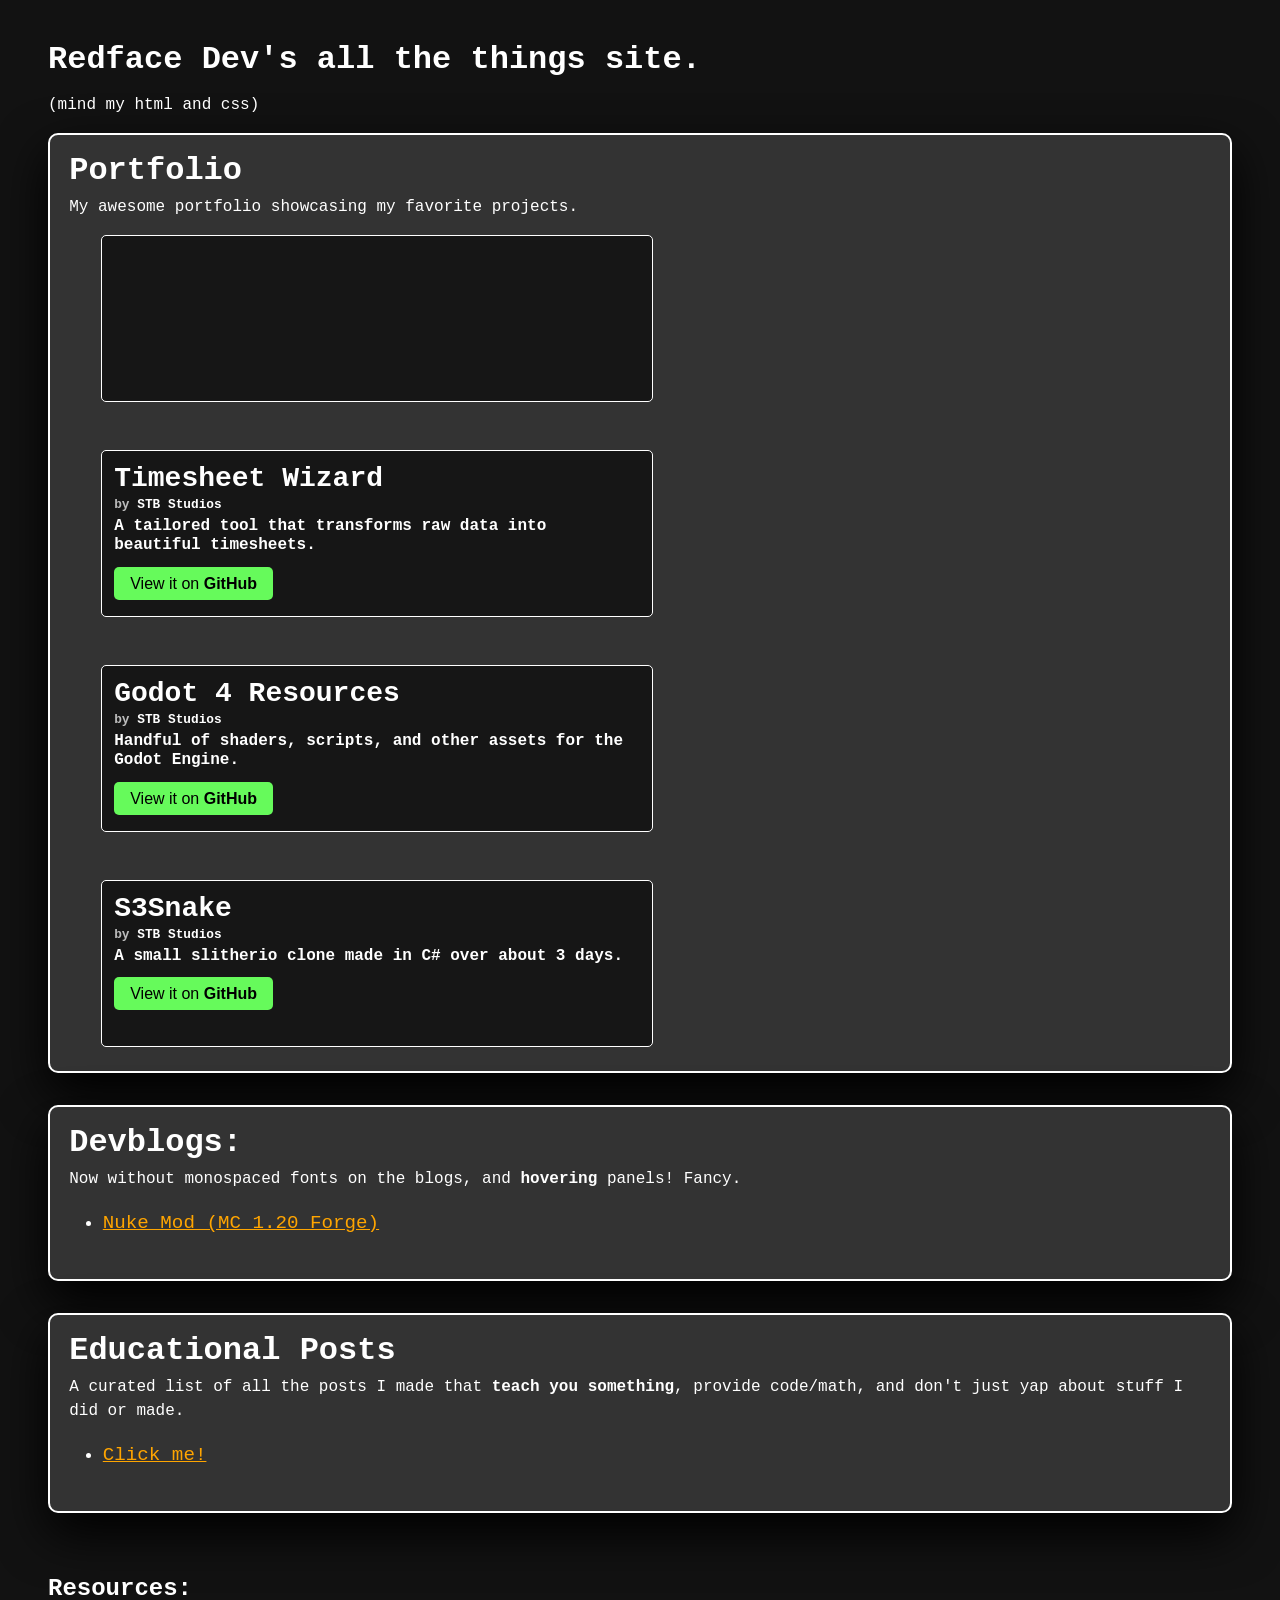
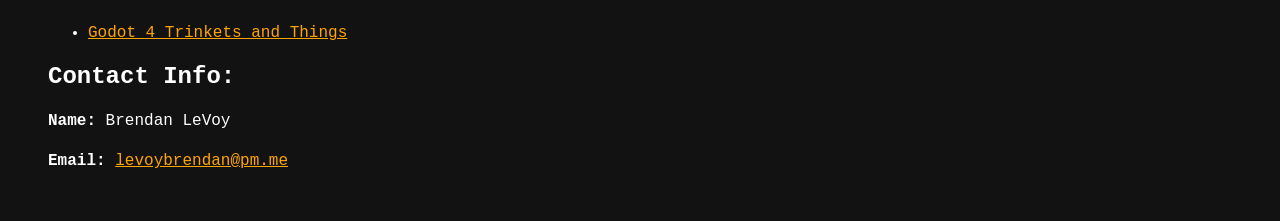
<file: index.html>
<!DOCTYPE html>
<html lang="en">
  <head>
    <meta charset="UTF-8">
    <meta name="viewport" content="width=device-width, initial-scale=1.0">
    <meta http-equiv="X-UA-Compatible" content="ie=edge">
    <title>Redface Dev</title>
    <link rel="stylesheet" href="style.css">
  </head>
  <body>
    <header>
      <h1>Redface Dev's all the things site.</h1>
      <p>(mind my html and css)</p>
    </header>

    <main>
      <section class="panel">
        <h2>Portfolio</h2>
        <p>My awesome portfolio showcasing my favorite projects.</p>
        <div class="portfolio-flex">
          <iframe frameborder="0" src="https://itch.io/embed/3937367?bg_color=1a1a1a&amp;fg_color=ffffff&amp;link_color=66fa5b" width="552" height="167" class="project-frame no-pad no-border"><a href="https://spike-trap-boom-studios.itch.io/lucky-candle">LUCKY CANDLE by STB Studios</a></iframe>
          <div class="project-frame">
            <h3 class="project-title">Timesheet Wizard</h3>
            <h6 class="project-author">STB Studios</h6>
            <h6 class="project-desc">A tailored tool that transforms raw data into beautiful timesheets.</h6>
            <div class="button-row">
              <a class="button" href="https://github.com/SpikeTrapBoomStudios/timesheet-wizard" target="_blank">View it on <strong>GitHub</strong></a>
            </div>
          </div>
          <div class="project-frame">
            <h3 class="project-title">Godot 4 Resources</h3>
            <h6 class="project-author">STB Studios</h6>
            <h6 class="project-desc">Handful of shaders, scripts, and other assets for the Godot Engine.</h6>
            <div class="button-row">
              <a class="button" href="https://github.com/SpikeTrapBoomStudios/godot-4-trinkets-and-things" target="_blank">View it on <strong>GitHub</strong></a>
            </div>
          </div>
          <div class="project-frame">
            <h3 class="project-title">S3Snake</h3>
            <h6 class="project-author">STB Studios</h6>
            <h6 class="project-desc">A small slitherio clone made in C# over about 3 days.</h6>
            <div class="button-row">
              <a class="button" href="https://github.com/SpikeTrapBoomStudios/S3Snake" target="_blank">View it on <strong>GitHub</strong></a>
            </div>
          </div>
        </div>
      </section>

      <section class="panel">
        <h2>Devblogs:</h2>
        <p>Now without monospaced fonts on the blogs, and <b>hovering</b> panels! Fancy.</p>
        <ul>
          <li><a href="nuke_mod_blog/homepage.html">Nuke Mod (MC 1.20 Forge)</a></li>
        </ul>
      </section>
      <section class="panel">
        <h2>Educational Posts</h2>
        <p>A curated list of all the posts I made that <b>teach you something</b>, provide code/math, and don't just yap about stuff I did or made.</p>
        <ul>
          <li><a href="edu_posts.html">Click me!</a></li>
        </ul>
      </section>

      <section class="resources" style="margin-top: 4rem;">
        <h2>Resources:</h2>
        <ul>
          <li><a href="https://github.com/redfacedev/godot-4-trinkets-and-things">Godot 4 Trinkets and Things</a></li>
        </ul>
      </section>

      <section class="contact">
        <h2>Contact Info:</h2>
        
        <p><strong>Name:</strong> Brendan LeVoy</p>
        <p><strong>Email:</strong> <a href="mailto:levoybrendan@pm.me">levoybrendan@pm.me</a></p>
      </section>
    </main>
  </body>
</html>
</file>
<file: style.css>
body {
    background-color: #121212;
    color: white;
    font-family: 'Courier New', Courier, monospace;
    margin: 3rem;
    line-height: 1.5em;
}

a {
    color: orange;
}

.imgcap {
    display: flex;
    align-items: center;
    gap: 1rem;
    flex-wrap: wrap;
}

.imgcap img {
    margin-right: 2em;
    max-width: 100%;
    height: auto;
}

.codecont {
    border-radius: 5px;
    font-size: 1.1em;
}

.devblog-container {
    width: 100%;
    margin: 0 auto;
}

.devblog-container a {
    text-decoration: none;
    color: white;
}

.devblog-item {
    display: flex;
    align-items: center;
    padding: 0.5rem;
    width: 100%;
    border: 2px solid white;
    border-radius: 10px;
    margin-bottom: 1rem;
    box-sizing: border-box;
    background-color: #363636;
}

.devblog-item img {
    border-radius: 10px;
    width: 80px;
    height: auto;
    flex-shrink: 0;
    margin: 0.25rem 0.5rem 0.25rem 0.5rem;
}

.devblog-text {
    display: flex;
    flex-direction: column;
    justify-content: flex-start;
    width: 100%;
}

.devblog-text h1 {
    margin: 0.5rem 0 0.25rem 0;
    font-size: 1.5rem;
    line-height: 1.2;
}

.devblog-text h3 {
    margin: 0.5rem 0 0.25rem 0;
    font-size: 1rem;
    line-height: 1.2;
    position: static;
}

.devblog-title-block {
    display: flex;
    justify-content: space-between;
    align-items: center;
}

.devblog-text hr {
    border: none;
    width: 75%;
    height: 2px;
    background-color: white;
    margin: 0.25rem 0 0.5rem 0;
}

.devblog-text p {
    margin: 0.5rem 0 0.5rem 0;
    font-size: 1rem;
}

img {
    max-width: 100%;
    height: auto;
}

@media (max-width: 768px) {
    body {
        margin: 2rem 1rem;
    }
    h1, h2, h3 {
        font-size: 1.75rem;
    }
    .imgcap {
        flex-direction: column;
        align-items: flex-start;
    }
}

@media (max-width: 480px) {
    body {
        margin: 1rem;
    }
    .devblog-item {
        flex-direction: column;
        align-items: flex-start;
    }
    .devblog-item img {
        align-self: center;
        width: 30%;
        margin: 0 0 0.5rem 0;
    }
    .devblog-text h1 {
        font-size: 1.25rem;
    }
    .devblog-text p {
        font-size: 0.9rem;
    }
}

.panel {
    background-color: #333333;
    width: auto;
    border: 2px white solid;
    border-radius: 10px;
    padding: 1.5rem 1.5rem 1.5rem .2rem;
    margin-bottom: 2rem;
    box-shadow: 0px 20px 50px rgba(0, 0, 0, 1);
}

.panel h2 {
    font-size: 2rem;
    margin-bottom: 0.75rem;
    margin-left: 1rem;
}

.panel li {
    margin: 20px 0px;
    margin-left: .6rem;
    font-size: 1.2em;
}

.panel * {
    margin: 0;
}

.panel p {
    margin-left: 1rem;
}

.attachment {
    display: inline-block;
    background-color: #333333;
    padding: 1em;
    border-radius: 10px;
    margin-top: 20px;
}

.blog-post {
    background-color: #1e1e1e;
    width: 100%;
    max-width: 56rem;
    margin: 0 auto;
    padding: clamp(1rem, 3vw, 2rem);
    border-radius: 10px;
    box-shadow: 0 0 20px rgba(0, 0, 0, 0.7);
    font-family: 'Segoe UI', Tahoma, Geneva, Verdana, sans-serif;
    color: #E0E0E0;
    line-height: 1.8em;
}

.blog-post a {
    color: #ffa500;
    text-decoration: none;
}

.blog-post h1, 
.blog-post h2 {
    margin-top: 2rem;
    margin-bottom: 1rem;
    line-height: 1.3;
}

.blog-post p {
    margin-bottom: 1.2rem;
    font-size: 1.05rem;
}

.blog-post code {
    font-family: 'Courier New', Courier, monospace;
    background-color: #2e2e2e;
    padding: 0.2rem 0.4rem;
    border-radius: 5px;
}

.blog-post hr {
    border: none;
    height: 2px;
    background-color: #444;
    margin: 2rem 0;
}

.blog-post .attachment {
    display: inline-block;
    background-color: #333333;
    padding: 1em;
    border-radius: 10px;
    margin-top: 20px;
}

@media (max-width: 768px) {
    .blog-post {
        padding: 1.5rem 1rem;
        max-width: 100%;
    }
}

.portfolio-flex {
    display: flex;
    flex-wrap: wrap;
    gap: 3rem;
    padding-left: 3rem;
    padding-right: 2rem;
    margin-top: 1rem;
}

.project-frame {
    background-color: #161616;
    border: 1px solid #ffffff;
    border-radius: 5px;
    width: 552px;
    height: 167px;
    padding: 1.0rem .75rem;
    box-sizing: border-box;
}

.project-title {
    font-size: 1.75rem;
    margin-bottom: 0.1rem;
}

.project-author {
    font-size: .8rem;
    margin-bottom: 0.01rem;
    margin-top: 0;
}

.project-author::before {
    content: "by ";
    color: #bbbbbb;
}

.project-desc {
    font-size: 1rem;
    margin: 0;
    line-height: 1.2em;
}

.button {
    background-color: #66fa5b;
    color: rgb(0, 0, 0);
    border: none;
    border-radius: 5px;
    padding: 0.5rem 1rem;
    text-decoration: none;
    font-size: 1rem;
    font-family: 'Segoe UI', Tahoma, Geneva, Verdana, sans-serif
}

.button-row {
    margin-top: 1rem;
}

.no-pad {
    padding: 0;
}
</file>
